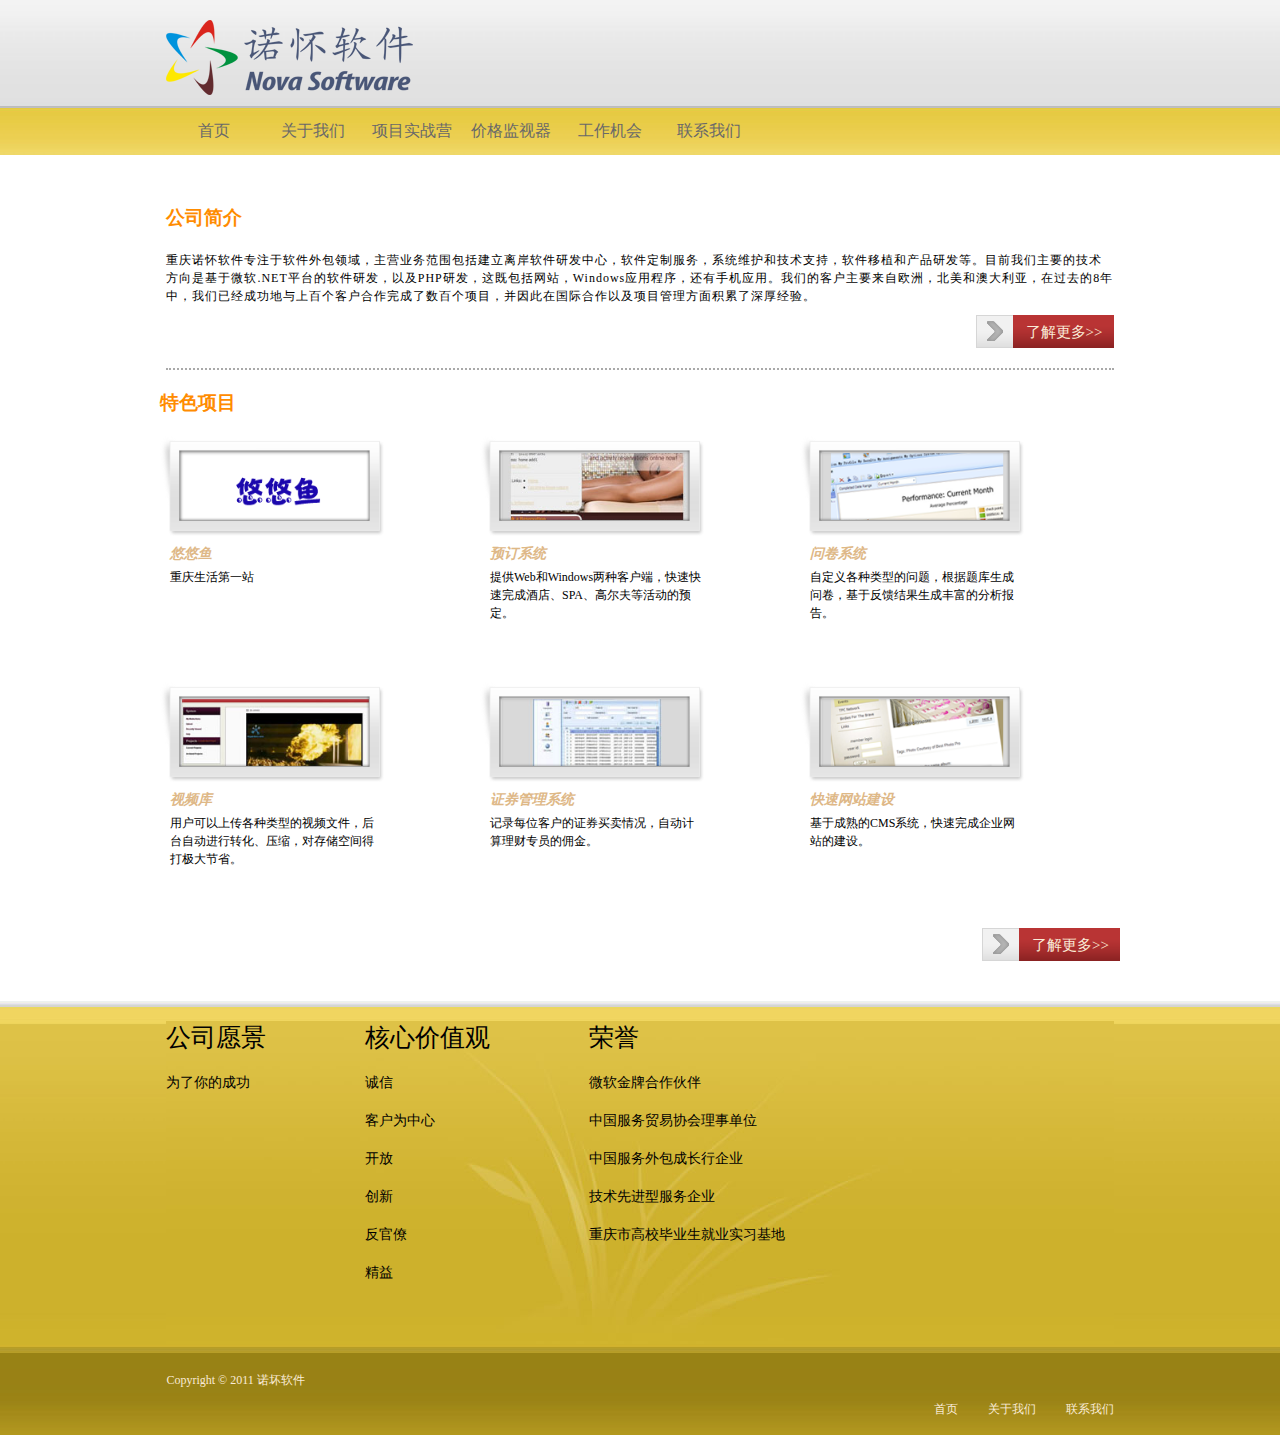
<file: index.html>
<!DOCTYPE html>
<html>

<head>
    <meta charset='utf-8' />
    <meta name='description' content='Novasoftware home page' />
    <meta name='keywords' content='software development app customization' />
    <meta name="author" content='Einstlin' />
    <title> 诺怀软件</title>
    <link href="css/style.css" rel="stylesheet" />
    <script src="http://cdn.static.runoob.com/libs/jquery/2.1.1/jquery.min.js"></script>
</head>

<body>
    <div class='head_bg'>
        <header class='wrapper'> <img src="images/logo.png" class="logo" alt="logo" /><!--html and images are in the same directory -->
            <nav>
                <ul class="nav">
                    <li><a href="###">首页</a></li>
                    <li><a href="###">关于我们</a></li>
                    <li><a href="###">项目实战营</a></li>
                    <li><a href="###">价格监视器</a></li>
                    <li><a href="###">工作机会</a></li>
                    <li><a href="###">联系我们</a></li>
                </ul>
            </nav>
        </header>
    </div>
    <article class="wrapper">
        <h3>公司简介</h3>
        <p>重庆诺怀软件专注于软件外包领域，主营业务范围包括建立离岸软件研发中心，软件定制服务，系统维护和技术支持，软件移植和产品研发等。目前我们主要的技术方向是基于微软.NET平台的软件研发，以及PHP研发，这既包括网站，Windows应用程序，还有手机应用。我们的客户主要来自欧洲，北美和澳大利亚，在过去的8年中，我们已经成功地与上百个客户合作完成了数百个项目，并因此在国际合作以及项目管理方面积累了深厚经验。</p> <a class="btu offset1" href="###"><span>了解更多>></span></a>
        <div class="clear"></div>
        <div id='dotted'></div>
    </article>
    <section class='wrapper1'>
        <h3>特色项目</h3>
        <div>
            <div class='fleft' style="margin-right:10%;">
                <div class="bgimg a1"> <img src='images/image_frame.png' /></div>
                <div>
                    <h5>悠悠鱼</h5>
                    <p>重庆生活第一站</p>
                </div>
            </div>
            <div class='fleft' style="margin-right:10%;">
                <div class="bgimg a2"><img src='images/image_frame.png' /></div>
                <div>
                    <h5>预订系统</h5>
                    <p>提供Web和Windows两种客户端，快速快速完成酒店、SPA、高尔夫等活动的预定。</p>
                </div>
            </div>
            <div class='fleft' style="margin-right:0;">
                <div class="bgimg a3"> <img src='images/image_frame.png' /></div>
                <div>
                    <h5>问卷系统</h5>
                    <p>自定义各种类型的问题，根据题库生成问卷，基于反馈结果生成丰富的分析报告。</p>
                </div>
            </div>
            <div class='fleft' style="margin-right:10%;">
                <div class="bgimg a4"><img src='images/image_frame.png' /></div>
                <div>
                    <h5>视频库</h5>
                    <p>用户可以上传各种类型的视频文件，后台自动进行转化、压缩，对存储空间得打极大节省。</p>
                </div>
            </div>
            <div class='fleft' style="margin-right:10%;">
                <div class="bgimg a5"><img src='images/image_frame.png' /></div>
                <div>
                    <h5>证券管理系统</h5>
                    <p>记录每位客户的证券买卖情况，自动计算理财专员的佣金。</p>
                </div>
            </div>
            <div class='fleft' style="margin-right:0;">
                <div class="bgimg a6"> <img src='images/image_frame.png' /></div>
                <div>
                    <h5>快速网站建设</h5>
                    <p>基于成熟的CMS系统，快速完成企业网站的建设。</p>
                </div>
            </div>
        </div>
        <div class="clear"></div> <a href='###' class="btu offset"><span>了解更多>></span></a>
        <div class="clear"></div>
    </section>
    <div class="foot_bg">
        <footer class='wrapper'>
            <div class="absolute"></div>
            <ul class="first-child">
                <li>公司愿景</li>
                <li>为了你的成功</li>
            </ul>
            <ul class="first-child">
                <li>核心价值观</li>
                <li>诚信</li>
                <li>客户为中心</li>
                <li>开放</li>
                <li>创新</li>
                <li>反官僚</li>
                <li>精益</li>
            </ul>
            <ul class="first-child">
                <li>荣誉</li>
                <li>微软金牌合作伙伴</li>
                <li>中国服务贸易协会理事单位</li>
                <li>中国服务外包成长行企业</li>
                <li>技术先进型服务企业</li>
                <li>重庆市高校毕业生就业实习基地</li>
            </ul>
            <p>Copyright © 2011 诺坏软件</p>
            <div class="foot_nav"><a href="###">首页</a><a href="###">关于我们</a><a href="###">联系我们</a></div>
            <div class="clear"></div>
        </footer>
    </div>
</body>

</html>
</file>
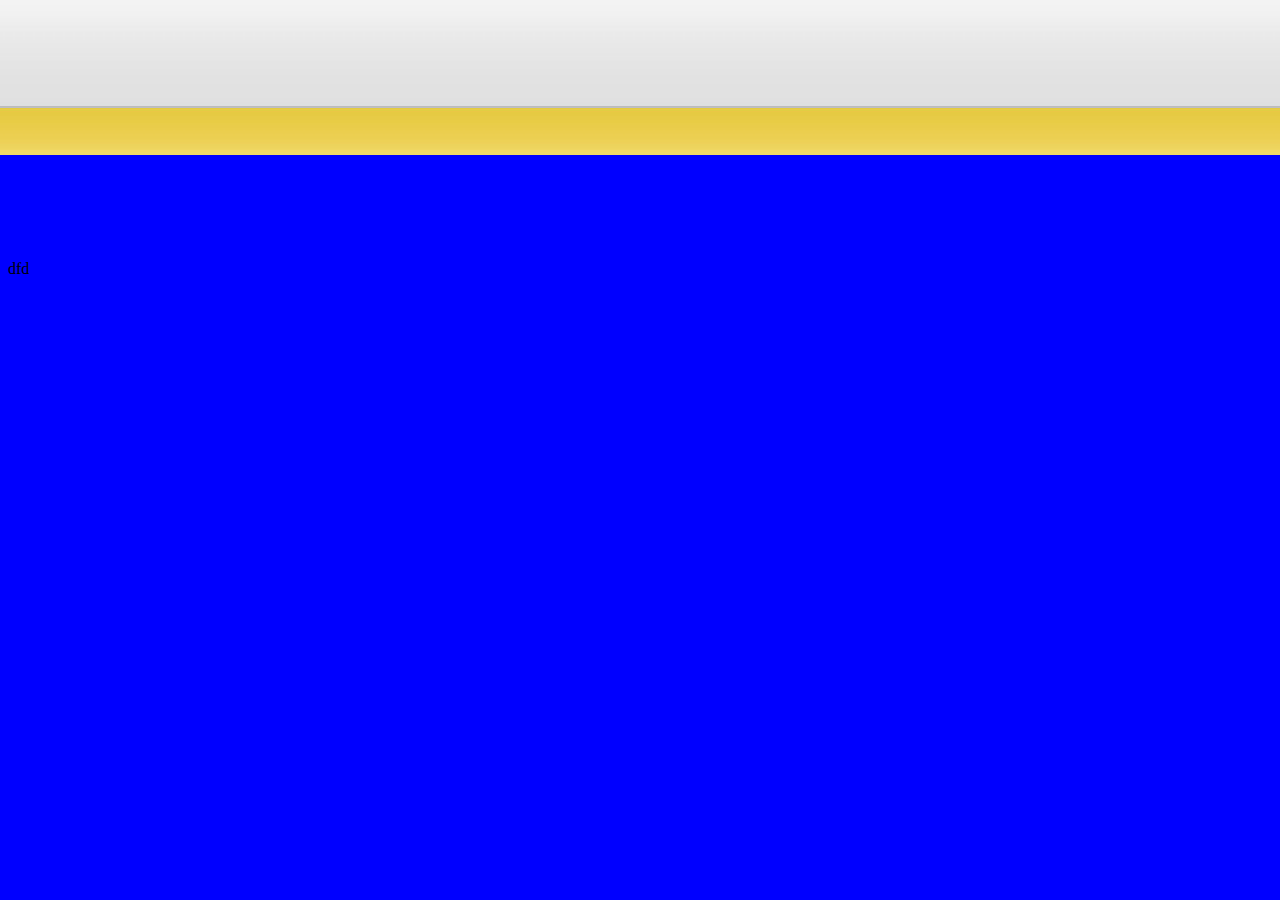
<file: background-image.html>
<!DOCTYPE html>
<html>
<head>
	<meta charset="utf-8">
    <body style="background: url(/images/page_body.jpg) repeat-x top;background-color:blue;">
    <br><br><br><br><br><br><br><br><br><br><br><br><br><br>dfd
    </body>
    </head></html>
</file>
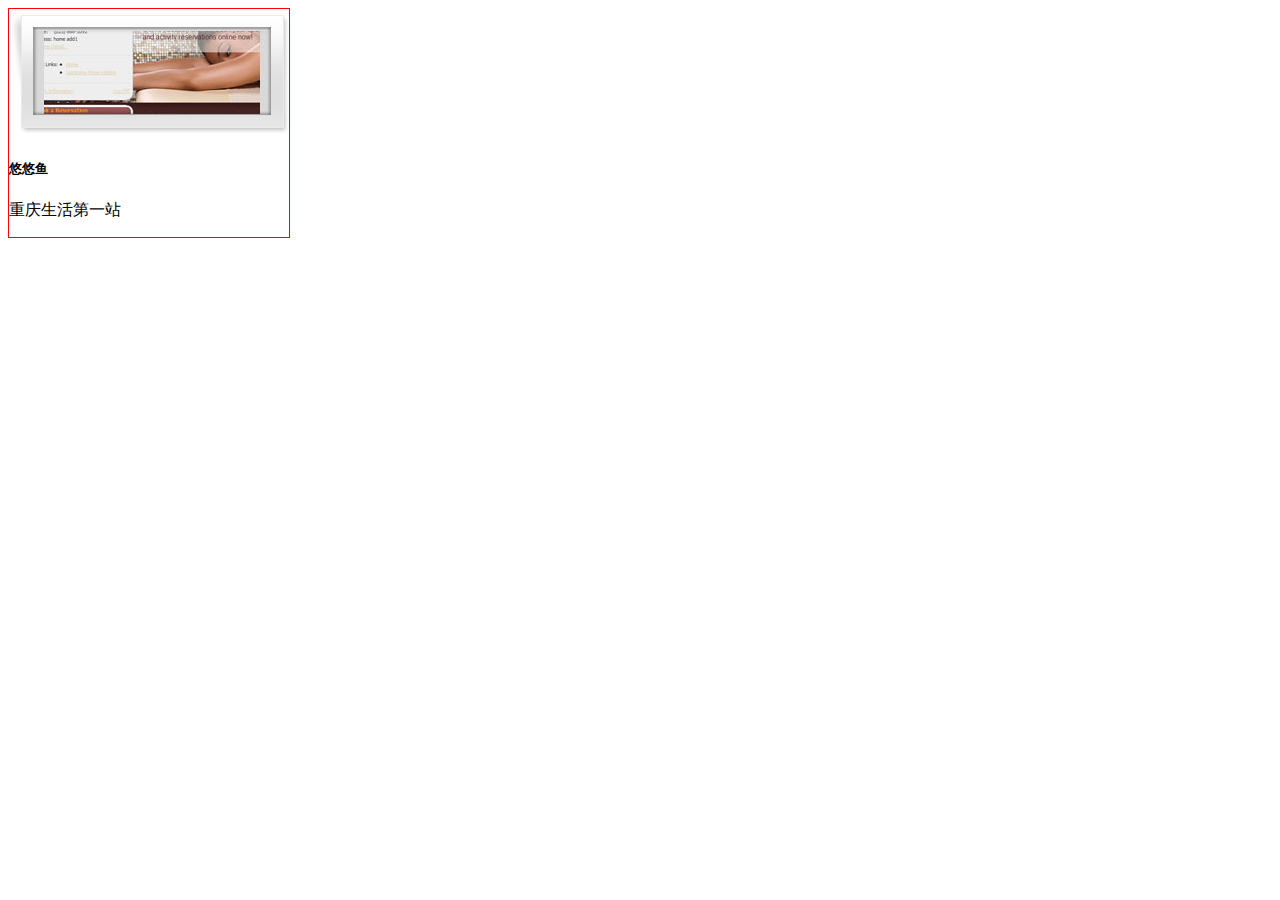
<file: bgimg.html>
<!DOCTYPE html>
<html>

<head>
    <meta charset='utf-8' />

    <body>
        <style>
            .bgimg {
                width: 280px;
                
                border: 1px solid red;
                background-image: url(images/Activity_Scheduling_System.jpg);
                background-position: 24px 22px;
                background-repeat: no-repeat;
            }
        </style>
        <div class='bgimg'>
            <div><img src='images/image_frame.png' /></div>
            <h5>悠悠鱼</h5>
            <p>重庆生活第一站</p>
        </div>
    </body>
</head>

</html>
</file>
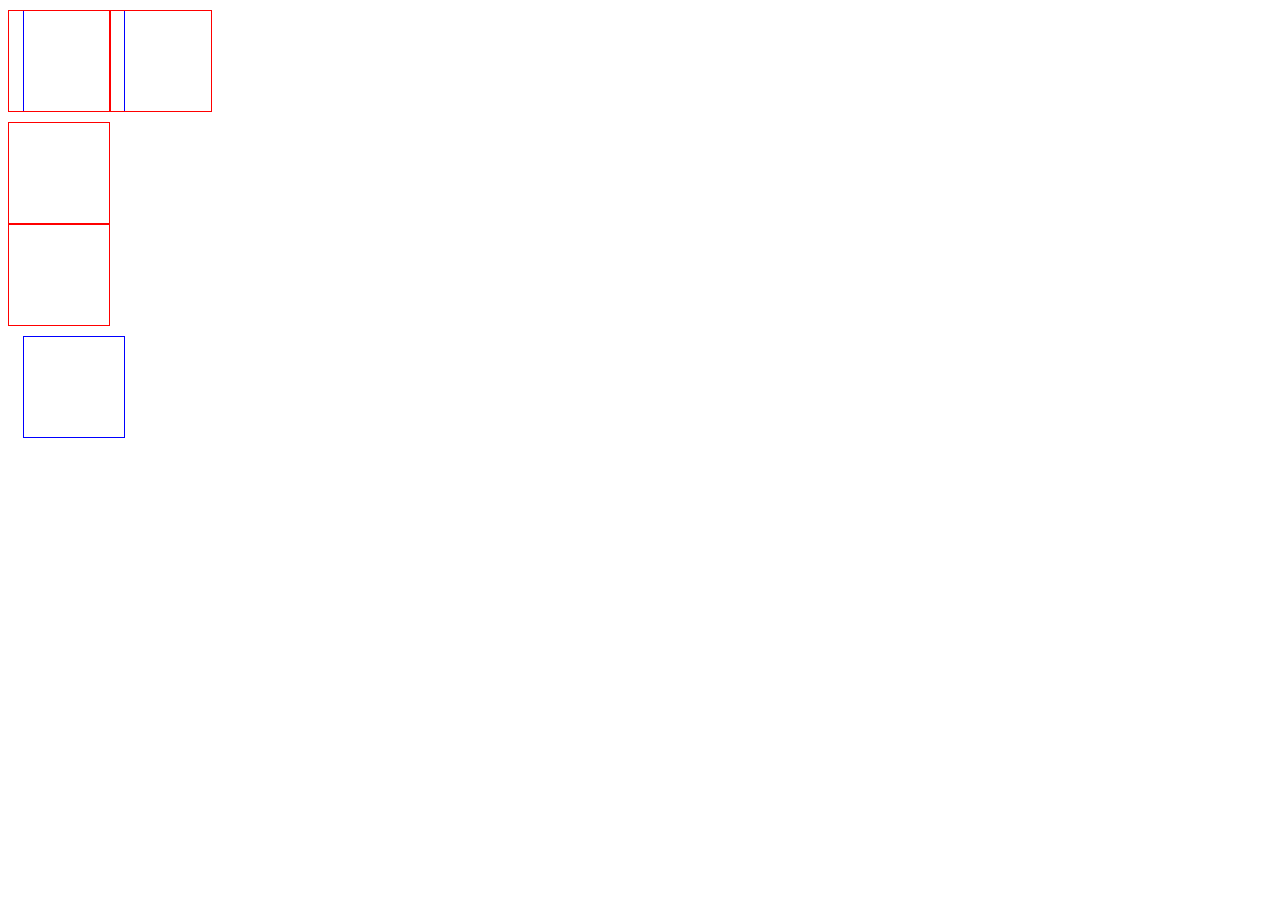
<file: float.html>
<!DOCTYPE html>
<htm>

    <head>
        <meta charset='utf-8' /> </head>
<!--研究一个浮动元素和一个非浮动元素之间的相互影响-->
    <body>
   
        <div style="border:1px solid red;width:100px;height:100px;float:left;"></div>
         <div style="border:1px solid red;width:100px;height:100px;float:left;"></div>
      
        <div style="border:1px solid blue;width:100px;height:100px;margin:10px 15px;"></div>
        <div>
       <div style="border:1px solid red;width:100px;height:100px;float:left;"></div>
            <div style='clear:both;'></div>
         <div style="border:1px solid red;width:100px;height:100px;float:left;"></div>
       <div style='clear:both;'></div>
        <div style="border:1px solid blue;width:100px;height:100px;margin:10px 15px;"></div></div>
    </body>
</htm>
</file>
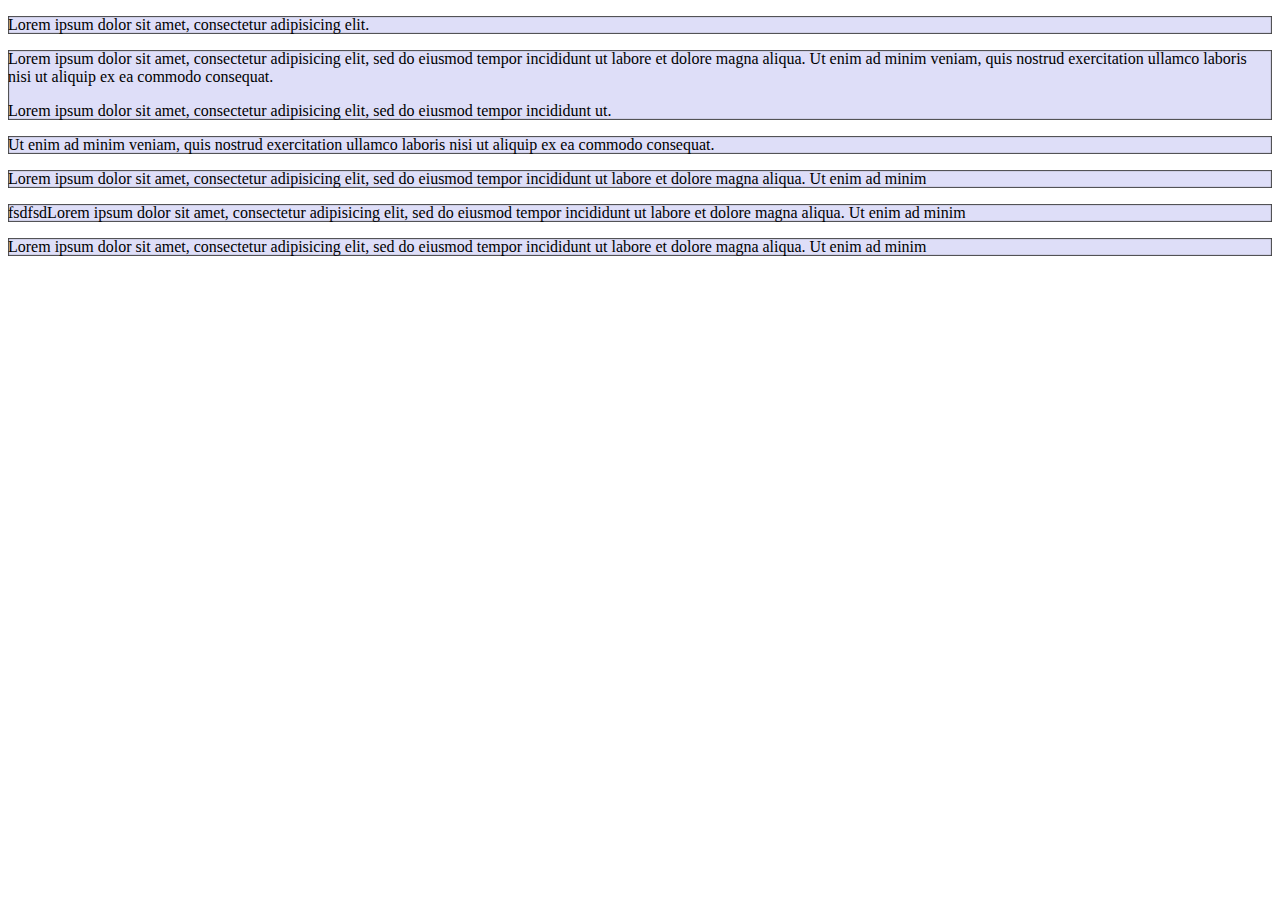
<file: grid.html>
<!DOCTYPE html>
<html>
<head>
   <meta charset="utf-8"> 
   <title>Bootstrap 实例 - 响应式的列重置</title>
   <link rel="stylesheet" href="http://cdn.static.runoob.com/libs/bootstrap/3.3.7/css/bootstrap.min.css">  
   <script src="http://cdn.static.runoob.com/libs/jquery/2.1.1/jquery.min.js"></script>
   <script src="http://cdn.static.runoob.com/libs/bootstrap/3.3.7/js/bootstrap.min.js"></script>
</head>
<body>

<div class="container">
   <div class="row" >
      <div class="col-xs-6 col-sm-4" 
         style="background-color: #dedef8;
         box-shadow: inset 1px -1px 1px #444, inset -1px 1px 1px #444;">
         <p>Lorem ipsum dolor sit amet, consectetur adipisicing elit.</p>
      </div>
      <div class="col-xs-6 col-sm-4" 
         style="background-color: #dedef8;box-shadow: 
         inset 1px -1px 1px #444, inset -1px 1px 1px #444;">
         <p>Lorem ipsum dolor sit amet, consectetur adipisicing elit, sed do 
            eiusmod tempor incididunt ut labore et dolore magna aliqua. Ut 
            enim ad minim veniam, quis nostrud exercitation ullamco laboris 
            nisi ut aliquip ex ea commodo consequat.
         </p>
         <p>Lorem ipsum dolor sit amet, consectetur adipisicing elit, sed do 
            eiusmod tempor incididunt ut. 
         </p>
      </div>

      
  <div class="clearfix visible-xs"></div>
      <div class="col-xs-6 col-sm-4 "
         style="background-color: #dedef8;
         box-shadow:inset 1px -1px 1px #444, inset -1px 1px 1px #444;">
         <p>Ut enim ad minim veniam, quis nostrud exercitation ullamco 
            laboris nisi ut aliquip ex ea commodo consequat. 
         </p>
      </div></div>  <div class="row"><div class="clearfix visible-xs"></div>
      <div class="col-xs-6 col-sm-4" 
         style="background-color: #dedef8;box-shadow: 
         inset 1px -1px 1px #444, inset -1px 1px 1px #444;">
         <p>Lorem ipsum dolor sit amet, consectetur adipisicing elit, sed do 
            eiusmod tempor incididunt ut labore et dolore magna aliqua. Ut 
            enim ad minim 
         </p>
      </div>
     
       <div class="col-xs-6 col-sm-4" 
         style="background-color: #dedef8;box-shadow: 
         inset 1px -1px 1px #444, inset -1px 1px 1px #444;">
         <p>fsdfsdLorem ipsum dolor sit amet, consectetur adipisicing elit, sed do 
            eiusmod tempor incididunt ut labore et dolore magna aliqua. Ut 
            enim ad minim 
         </p>
      </div>
       <div class="col-xs-6 col-sm-4" 
         style="background-color: #dedef8;box-shadow: 
         inset 1px -1px 1px #444, inset -1px 1px 1px #444;">
         <p>Lorem ipsum dolor sit amet, consectetur adipisicing elit, sed do 
            eiusmod tempor incididunt ut labore et dolore magna aliqua. Ut 
            enim ad minim 
         </p>
      </div></div>
   
</div>

</body>
</html>
</file>
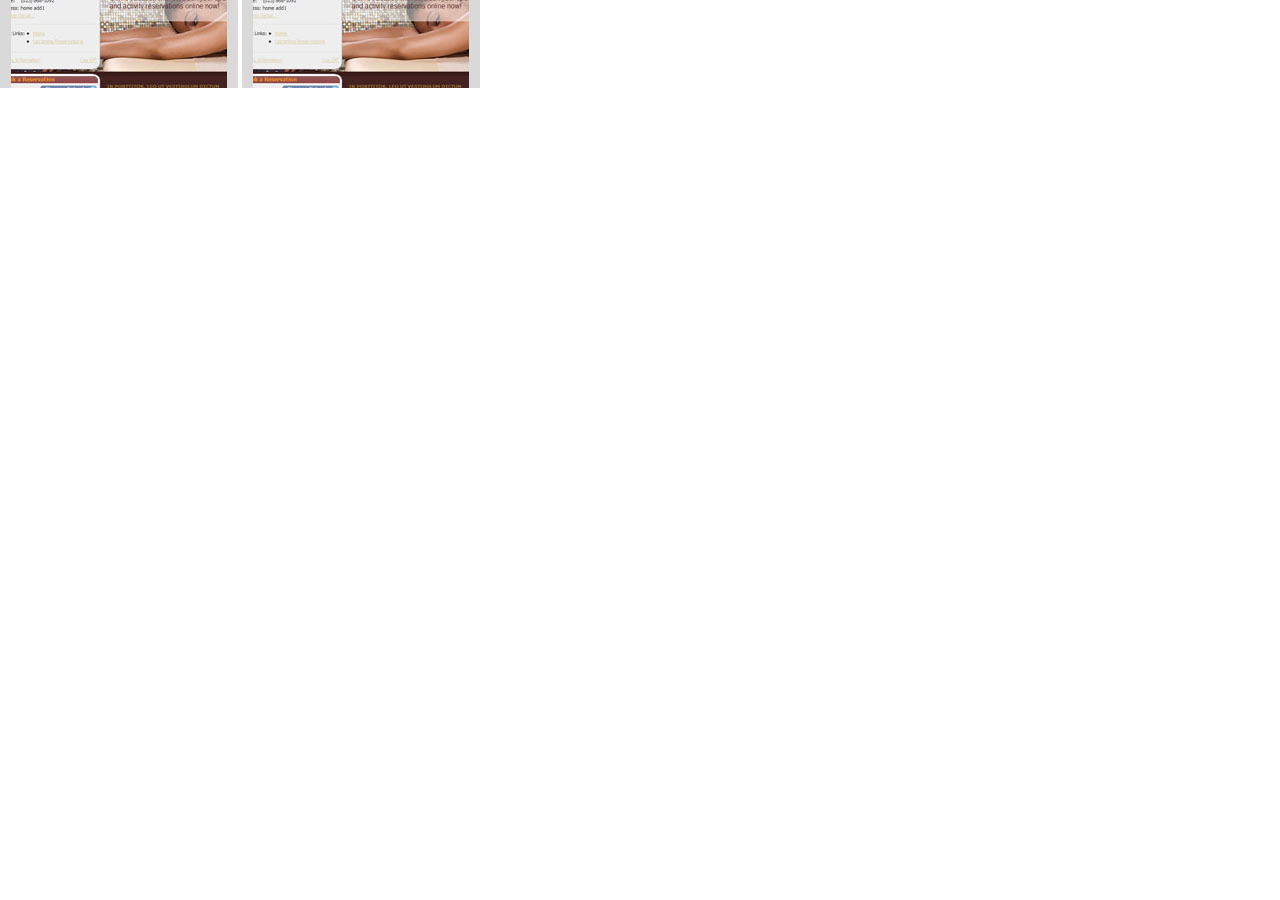
<file: hack.html>
<!DOCTYPE html>
<html>

<head>
    <meta charset='utf-8' />
    <meta name='description' content='Novasoftware home page' />
    <meta name='keywords' content='software development app customization' />
    <meta name="author" content='Einstlin' />
    <title> 诺怀软件</title>
    <link href="css/style.css" rel="stylesheet" /> </head>

<body>
     <img src="images/Activity_Scheduling_System.jpg" />
     <img src="../images/Activity_Scheduling_System.jpg" />  
   
</body>

</html>
</file>
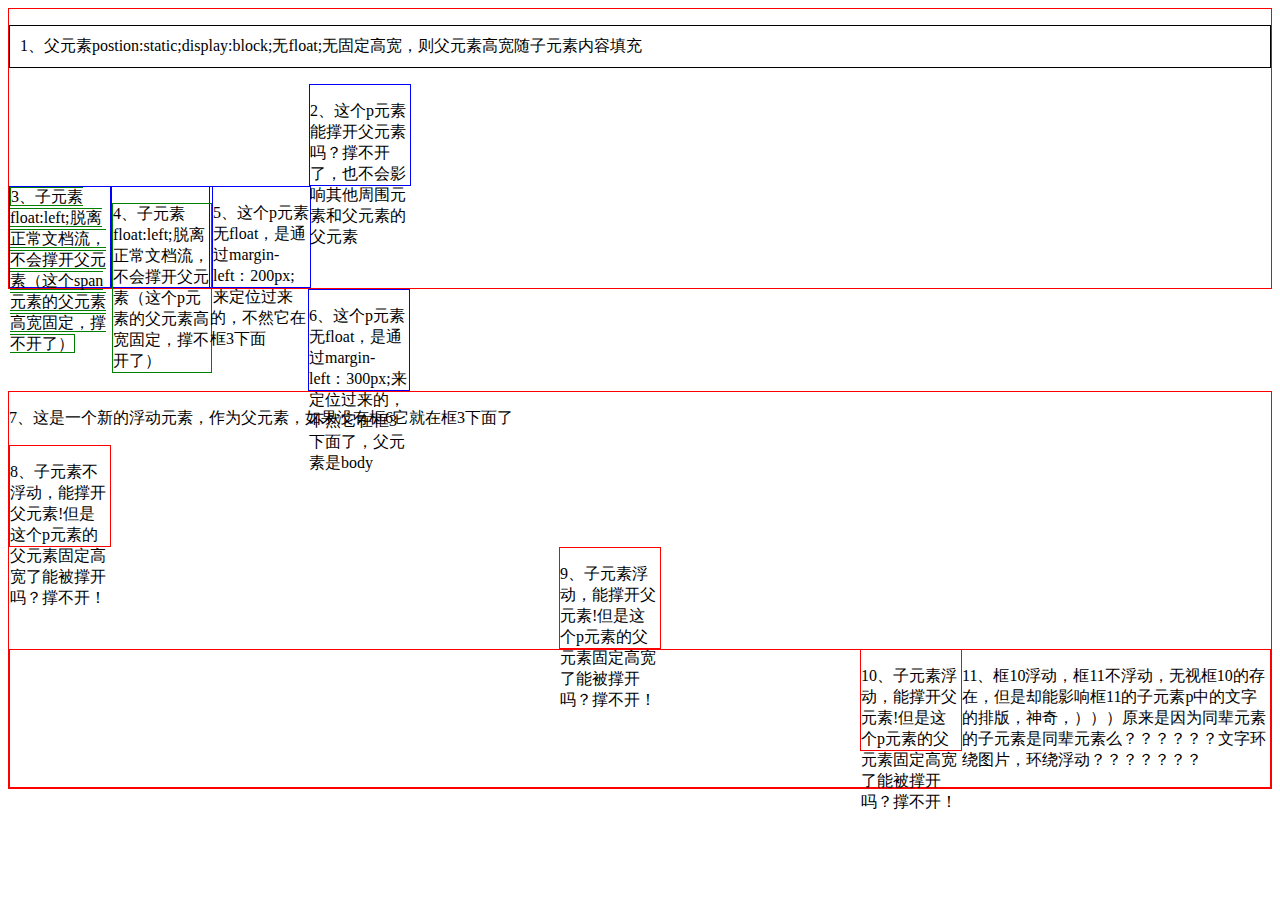
<file: location.html>
<!DOCTYPE html>
<html>

<head>
    <meta charset='utf8' /> </head>

<body>
    <div id='wrapper' style='border:1px solid red'>
        <p style="padding:10px;border:1px solid black;">1、父元素postion:static;display:block;无float;无固定高宽，则父元素高宽随子元素内容填充</p>
        <div id='box1' style="width:100px;height:100px;border:1px solid blue;margin-left:300px;">
            <p>2、这个p元素能撑开父元素吗？撑不开了，也不会影响其他周围元素和父元素的父元素</p>
        </div>
        <div id='box2' style="width:100px;height:100px;border:1px solid blue;float:left;"><span style="border:1px solid green;">3、子元素float:left;脱离正常文档流，不会撑开父元素（这个span元素的父元素高宽固定，撑不开了）</span></div>
        <div id='box3' style="width:100px;height:100px;border:1px solid blue;float:left;">
            <p style="border:1px solid green;">4、子元素float:left;脱离正常文档流，不会撑开父元素（这个p元素的父元素高宽固定，撑不开了）</p>
        </div>
        <div id='box4' style="width:100px;height:100px;border:1px solid blue;margin-left:200px;">
            <p>5、这个p元素无float，是通过margin-left：200px;来定位过来的，不然它在框3下面</p>
        </div>
    </div>
    <div id='box5' style="width:100px;height:100px;border:1px solid blue;margin-left:300px;">
        <p>6、这个p元素无float，是通过margin-left：300px;来定位过来的，不然它在框3下面了，父元素是body</p>
    </div>
    <div style="border:1px solid red;float:left;">
        <p>7、这是一个新的浮动元素，作为父元素，如果没有框6它就在框3下面了</p>
        <div style='width:100px;height:100px;border:1px solid red;'>
            <p>8、子元素不浮动，能撑开父元素!但是这个p元素的父元素固定高宽了能被撑开吗？撑不开！</p>
        </div>
        <div style='width:100px;height:100px;border:1px solid red;margin-left:550px;'>
            <p style="float:left;">9、子元素浮动，能撑开父元素!但是这个p元素的父元素固定高宽了能被撑开吗？撑不开！</p>
        </div>
        <div style='width:100px;height:100px;border:1px solid red;float:left;margin-left:200px;'>
            <p style="float:left;">10、子元素浮动，能撑开父元素!但是这个p元素的父元素固定高宽了能被撑开吗？撑不开！</p>
        </div>
        <div style='border:1px solid red;'>
            <p>11、框10浮动，框11不浮动，无视框10的存在，但是却能影响框11的子元素p中的文字的排版，神奇，）））原来是因为同辈元素的子元素是同辈元素么？？？？？？文字环绕图片，环绕浮动？？？？？？？</p>
        </div>
    </div>
</body>
     
</html>
</file>
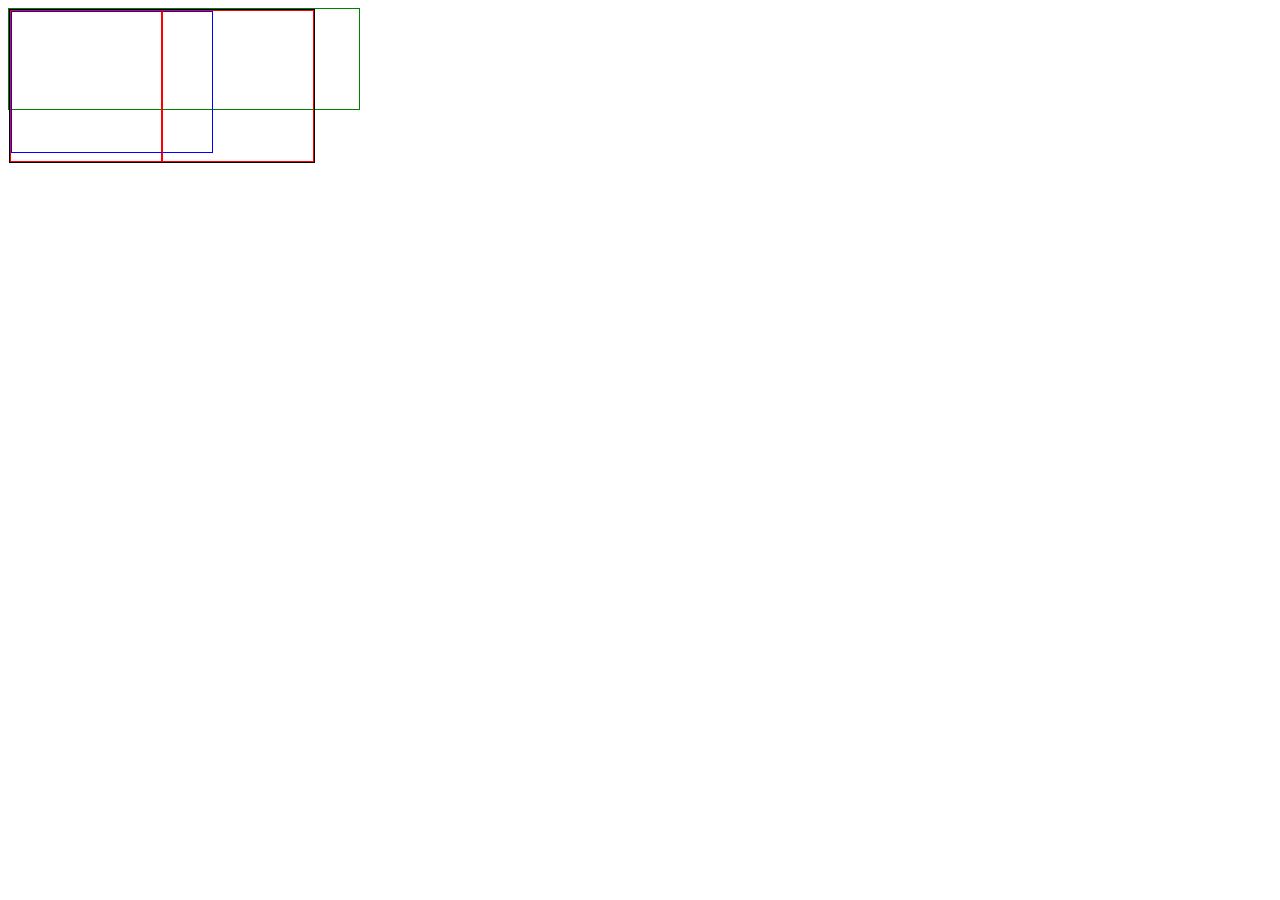
<file: location_1.html>
<!DOCTYPE html>
<html>

<head>
    <meta charset='utf8' /> </head>

<body><div id="b" style="border:1px solid green;width:350px;height:100px;"</div>
    <div id="a" style="border:1px solid black;float:left;">
        <div id='c' style="border:1px solid red;width:150px;height:150px;float:left;"> 
        <div id="e" style="border:1px solid blue;width:200px;height:140px;float:left;"></div>
        </div>
        <div id='d' style="border:1px solid red;width:150px;height:150px;float:left;"></div>
    </div>
    
</body>

</html>
</file>
<file: css/style.css>
body,
    a,
    h1,
    h2,
    h3,
    h4,
    h5,
    h6,
    hr,
    p,
    blockquote,
    dl,
    dt,
    dd,
    ul,
    ol,
    li,
    pre,
    form,
    fieldset,
    legend,
    button,
    input,
    textarea,
    th,
    td {
        margin: 0;
        padding: 0;
    }
    
    li {
        list-style-type: none;
    }
    
    .clear {
        clear: both;
    }
    
    .head_bg {
        background: url(../images/page_body.jpg) top repeat-x;
    }
    
    .wrapper {
        width: 74%;
        margin: 0 auto;
    }
    
    .wrapper1 {
        width: 75%;
        margin: 0 auto;
    }
    
    img.logo {
        padding: 20px 0 10px 0;
    }
    
    ul.nav>li {
        display: inline-block;
        text-align: center;
    }
    
    ul.nav>li>a {
        display: inline-block;
        padding: 12px 0 23px 0;
        width: 95px;
    }
    
    nav a:hover {
        background-image: url(../images/page_menu_hover.png);
    }
    
    a {
        text-decoration: none;
        color: dimgray;
    }
    
    h3 {
        color: darkorange;
    }
    
    article>h3 {
        margin-top: 40px;
        margin-bottom: 20px;
    }
    
    article>p {
        font-size: 12px;
        line-height: 1.5em;
        letter-spacing: 1px;
    }
    
    a.btu {
        display: block;
        float: right;
        background-image: url(../images/readmore.png);
        width: 138px;
        height: 33px;
    }
    
    .offset1 {
        margin-top: 10px;
    }
    
    .offset {
        margin-bottom: 40px;
    }
    
    a>span {
        display: block;
        margin-top: 8px;
        margin-left: 50px;
        color: antiquewhite;
        font-size: 15px;
    }
    
    a>span:hover {
        color: burlywood;
    }
    
    #dotted {
        border-top-width: 2px;
        border-top-color: darkgray;
        border-top-style: dotted;
        margin-bottom: 20px;
        margin-top: 20px;
    }
    
    section>h3 {
        margin-bottom: 20px;
    }
    
    img {
        width: auto;
        height: auto;
        max-width: 100%;
        max-height: 100%;
    }
    
    .fleft {
        float: left;
        width: 224px;
        margin-right: 6%;
        margin-bottom: 60px;
    }
    
    .bgimg {
        background-size: 85% 70%;
        background-position: 22px 17px;
        background-repeat: no-repeat;
    }
    
    div>h5,
    div>p {
        margin-left: 10px;
    }
    
    div>h5 {
        font-style: oblique;
        color: burlywood;
        font-size: 14px;
        margin: 5px 10px;
    }
    
    div>p {
        font-size: 12px;
        line-height: 1.5em;
    }
    
    .a1 {
        background-image: url(../images/youyouyu.png);
    }
    
    .a2 {
        background-image: url(../images/Activity_Scheduling_System.jpg);
    }
    
    .a3 {
        background-image: url(../images/application_dev.png);
    }
    
    .a4 {
        background-image: url(../images/Media_Server_big.jpg);
    }
    
    .a5 {
        background-image: url(../images/security.jpg);
    }
    
    .a6 {
        background-image: url(../images/web_development_with_dnn.png);
    }
    
    footer.wrapper {
        position: relative;
    }
    
    div.absolute {
        position: absolute;
        width: 100%;
        height: 323px;
        background: url(../images/page_footer.jpg);
        background-position: -70px;
        top: 20px;
    }
    
    footer ul {
        display: inline-block;
        vertical-align: top;
        margin-right: 10%;
        font-size: 14px;
        position: relative;
    }
    
    footer>ul>li {
        margin: 20px 0px;
    }
    
    footer>ul.first-child >li:first-child {
        font-size: 25px;
    }
    
    footer>p {
        margin-top: 70px;
        margin-bottom: 10px;
        color: antiquewhite;
        font-size: 12px;
    }
    
    .foot_bg {
        background: url(../images/page_footer_repeat.jpg) top repeat-x;
    }
    
    .foot_nav {
        position: relativeurl(/images/page_footer.jpg);
        float: right;
        margin-bottom: 20px;
    }
    
    div.foot_nav>a {
        margin-left: 30px;
        color: antiquewhite;
        font-size: 12px;
    }
    
    div.foot_nav>a:hover {
        color: burlywood;
    }
</file>
